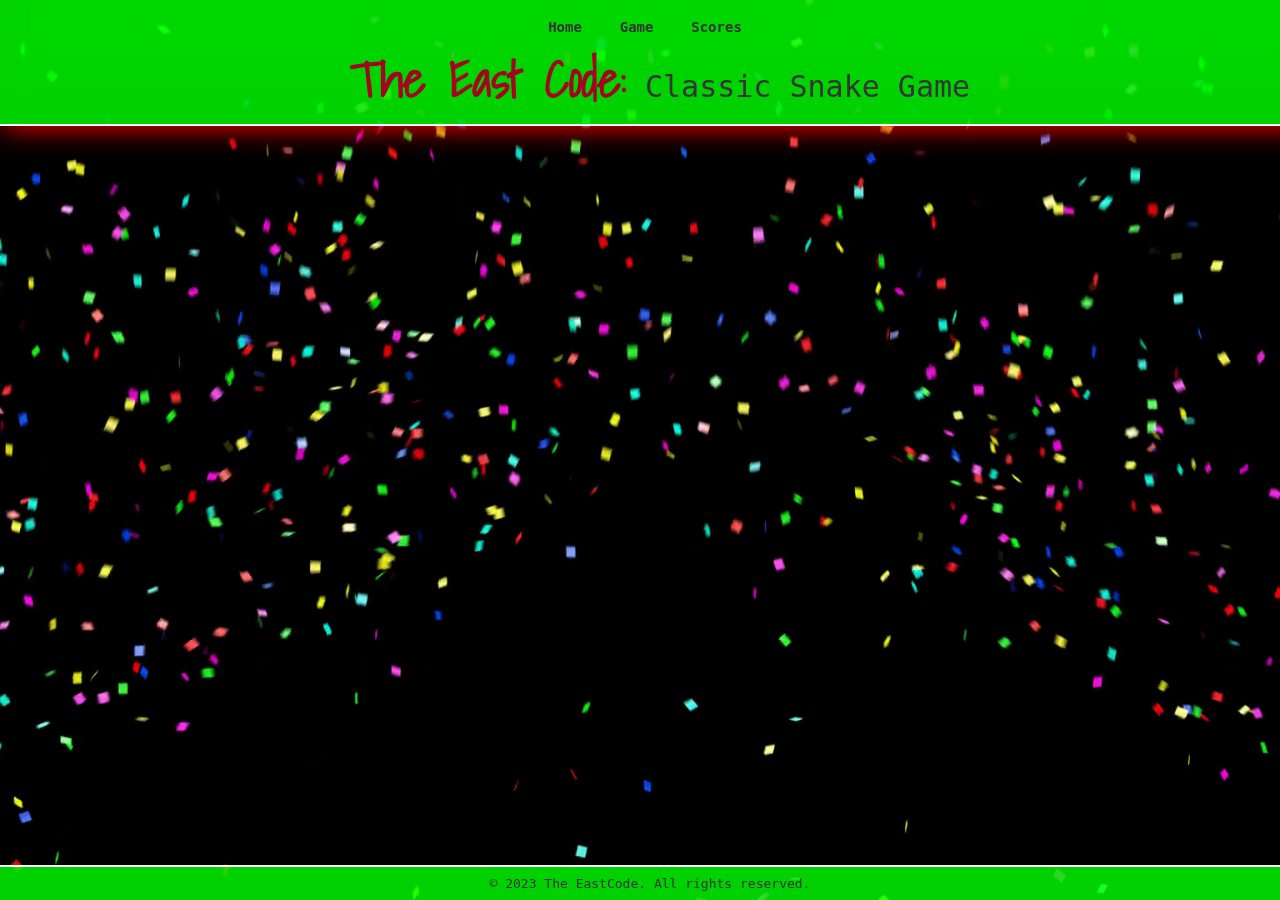
<file: scores.html>
<!DOCTYPE html>
<html lang="en">

<head>
  <meta charset="UTF-8">
  <meta name="viewport" content="width=device-width, initial-scale=1.0">
  <title>Classic Snake Game - Scores</title>
  <link rel="stylesheet" type="text/css" href="css/reset.css">
  <link rel="stylesheet" type="text/css" href="css/home.css">
  <link rel="preconnect" href="https://fonts.googleapis.com">
  <link rel="preconnect" href="https://fonts.gstatic.com" crossorigin>
  <link href="https://fonts.googleapis.com/css2?family=Shadows+Into+Light&display=swap" rel="stylesheet">

</head>

<body class="scores-page">
  <video autoplay muted loop class="confetti">
    <source src="audio/confetti.mp4" type="video/mp4">
  </video>
  <header>
    <nav>
      <ul class="nav-ul">
        <li class="nav-link"><a href="index.html">Home</a></li>
        <li class="nav-link"><a href="game.html">Game</a></li>
        <li class="nav-link"><a href="scores.html">Scores</a></li>
      </ul>
    </nav>
    <h1 class="main-heading"><em class="name-em">The East Code:</em> Classic Snake Game</h1>
  </header>
  <main class="high-score">
    <h2>High Scores</h2>
    <ul id="high-scores-ul">
    </ul>
  </main>
  <footer>
    <p>&copy; 2023 The EastCode. All rights reserved.</p>
  </footer>

  <script src="js/scores.js"></script>
</body>

</html>
</file>
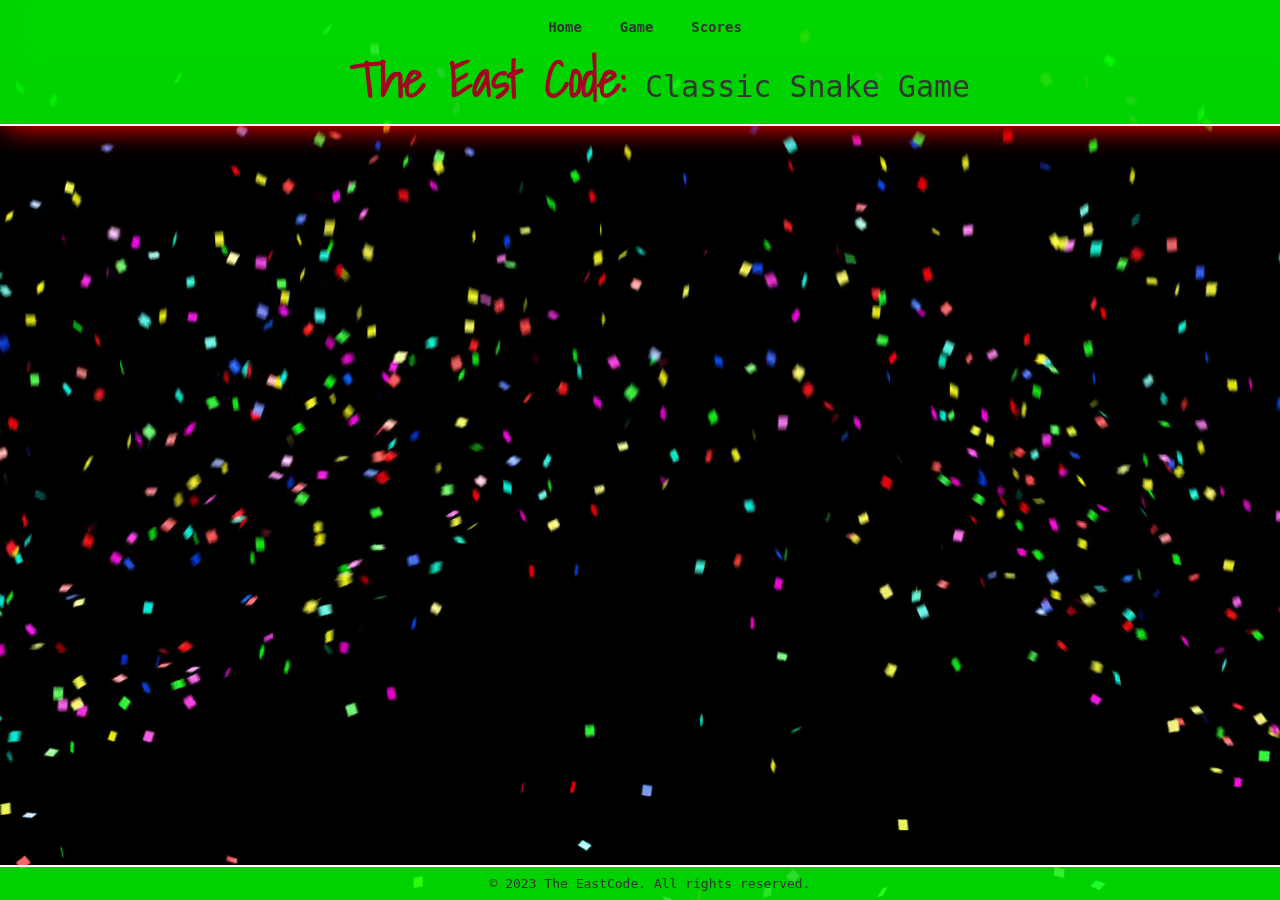
<file: pages/scores.html>
<!DOCTYPE html>
<html lang="en">

<head>
  <meta charset="UTF-8">
  <meta name="viewport" content="width=device-width, initial-scale=1.0">
  <title>Classic Snake Game - Scores</title>
  <link rel="stylesheet" type="text/css" href="../css/reset.css">
  <link rel="stylesheet" type="text/css" href="../css/home.css">
  <link rel="preconnect" href="https://fonts.googleapis.com">
  <link rel="preconnect" href="https://fonts.gstatic.com" crossorigin>
  <link href="https://fonts.googleapis.com/css2?family=Shadows+Into+Light&display=swap" rel="stylesheet">

</head>

<body class="scores-page">
  <video autoplay muted loop class="confetti">
    <source src="../confetti.mp4" type="video/mp4">
  </video>
  <header>
    <nav>
      <ul class="nav-ul">
        <li class="nav-link"><a href="index.html">Home</a></li>
        <li class="nav-link"><a href="game.html">Game</a></li>
        <li class="nav-link"><a href="scores.html">Scores</a></li>
      </ul>
    </nav>
    <h1 class="main-heading"><em class="name-em">The East Code:</em> Classic Snake Game</h1>
  </header>
  <main class="high-score">
    <h2>High Scores</h2>
    <ul id="high-scores-ul">
    </ul>
  </main>
  <footer>
    <p>&copy; 2023 The EastCode. All rights reserved.</p>
  </footer>

  <script src="../js/scores.js"></script>
</body>

</html>
</file>
<file: css/home.css>
body.home-page,
body.scores-page,
body.game-page {
  display: flex;
  flex-direction: column;
  height: 100vh;
  margin: 0;
  font-family: monospace;
  background-image: url('../img/cobra.png'), linear-gradient(#0f0f0f 60%, #595b5e 100%);
  background-size: 300px, cover;
  background-position: 102% 120%;
  background-repeat: no-repeat;
}


body {
  display: flex;
  flex-direction: column;
  height: 100vh;
  margin: 0;
  font-family: monospace;
  background: linear-gradient(#0f0f0f 60%, #595b5e 100%);
}

video {
  width: 100%;
  height: 35%;
  object-fit: cover;
  position: fixed;
  bottom: 53%;
  left: 0;
  z-index: -200;
  animation: fadeIn 1s ease-in-out forwards;
}

.confetti {
  width: 100%;
  height: 100%;
  object-fit: cover;
  position: fixed;
  bottom: 0%;
  left: 0;
  z-index: -2;
}




header {
  width: 100%;
  color: #353535;
  background-color: #00ff00d6;
  text-align: center;
  box-shadow:
    inset 0 -3em 3em rgba(0, 200, 0, 0.3),
    0 0 0 2px white,
    .3em 0.3em 2em red;
  position: fixed;
  top: 0;
  padding: 20px;
}

ul.nav-ul {
  list-style: none;
  margin: 0;
  padding: 0;
}

ul.nav-ul li {
  display: inline-block;
  margin-right: 30px;
  font-size: 14px;
}

.nav-link a {
  text-decoration: none;
  color: #333;
  font-weight: bold;
}

.nav-link a:hover {
  color: rgb(92, 229, 68);
}


em.name-em {
  color: rgb(163, 6, 32);
  font-family: shadows into light;
  font-weight: 900;
  font-size: 50px;
}

h1.main-heading {
  margin-top: 20px;
  text-align: center;
  font-size: 30px;
}

main {
  flex: 1;
  display: flex;
  flex-direction: column;
  align-items: center;
  justify-content: center;
  margin-top: 110px;
  color: #f0f0f0;
  padding: 20px;
  height: 80vh;
  opacity: 0;
  animation: fadeIn 1s ease-in-out forwards;
}


@keyframes fadeIn {
  from {
    opacity: 0;
  }

  to {
    opacity: 1;
  }
}

.about-section,
.team-section,
.play-section {
  margin: 20px 80px 30px 80px;
  text-align: center;
  max-width: 1000px;
}

.high-score {
  width: 600px;
  height: 500px;
  text-align: center;
  margin: 200px auto;
  overflow: hidden;
}

.about-section,
.team-section,
.high-score {
  box-shadow: 3px 3px 2px rgb(191, 197, 191), -.8em -.3em .6em rgb(4, 174, 4);
  padding: 15px 15px 15px 20px;
  background-color: #101010;
}

.about-section h2,
.team-section h2,
.play-section h2 {
  color: rgb(200, 12, 43);
  text-shadow: 1px .5px .2px rgb(154, 68, 68);
  display: inline-block;
  padding-bottom: 10px;
  margin-bottom: 20px;
  font-size: 20px;
}


.about-section p,
.high-score li {
  line-height: 1.2;
  font-size: 18px;
  text-align: justify;
}


.high-score h2 {
  color: rgb(158, 10, 35);
  text-shadow: 1px .5px .2px rgb(144, 94, 94);
  display: inline-block;
  padding-bottom: 10px;
  margin-bottom: 50px;
  font-size: 40px;
  font-weight: 900;
  animation: scrollAnimation 10s linear infinite;
  font-family: shadows into light;
}


.high-score ul {
  list-style: none;
  padding: 0;
  margin: 0;
  animation: scrollAnimation 10s linear infinite;
}

@keyframes scrollAnimation {
  0% {
    transform: translateY(0);
  }

  25% {
    transform: translateY(calc(-100% * 1));
  }

  50% {
    transform: translateY(calc(-100% * 2));
  }

  75% {
    transform: translateY(calc(-100% * 3));
  }

  100% {
    transform: translateY(calc(-100% * 4));
  }
}




.play-section button {
  background-color: rgb(0, 0, 0);
  height: 40px;
  width: 120px;
  border: 2px solid rgb(3, 193, 3);
  border-radius: 10px;
  color: rgb(3, 193, 3);
  font-weight: 600;
  padding: 5px 10px;
  margin: 5px 15px;
  box-shadow: 2px 2px 4px rgba(0, 0, 0, 0.3);
  cursor: pointer;
  animation: pulse 4s infinite;
}

@keyframes pulse {
  0% {
    transform: scale(1);
  }

  50% {
    transform: scale(1.1);
  }

  100% {
    transform: scale(1);
  }
}

.play-section button:active {
  transform: scale(0.95);
  transition: transform 0.1s ease-in-out;
}


.play-section button:hover {
  background-color: rgb(3, 193, 3);
  color: black;
}

button {
  background-color: rgb(157, 255, 127);
  height: 50px;
  width: 100px;
  border-radius: 10px;
  padding: 10px;
  margin: 10px 10px 25px 10px;
  box-shadow: 5px 1px 3px rgb(0, 0, 0);
  cursor: pointer;
}

.start:active,
.stop:active {
  transform: scale(0.95);
  transition: transform 0.1s ease-in-out;
}

.start {
  color: white;
  background-color: #00ff00ae;
  border: 3px solid #067106ae;
  font-weight: 900;
}

.stop {
  color: white;
  background-color: red;
  border: 3px solid rgb(140, 13, 13);
  font-weight: 700;
}

.game-card {
  display: flex;
  flex-direction: row;
  align-items: center;
  justify-content: center;
  gap: 30px;
}

#gameCanvas {
  border: 2px solid rgb(255, 255, 255);
  margin-left: 20%;
}

.score-container {
  display: flex;
  flex-direction: column;
  align-items: flex-end;
  width: 20%;
}

.score-box {
  width: 150px;
  height: 60px;
  margin-bottom: 20px;
  border: 2px solid black;
  background-color: black;
  display: flex;
  flex-direction: column;
  justify-content: center;
  align-items: center;
  box-shadow: inset 0 0 5px 5px rgb(120, 121, 131);
}

canvas {
  border: 1px solid #fff;
  background-color: #000;
}

footer {
  background-color: #00ff00d1;
  padding: 10px;
  text-align: center;
  border-top: 2px solid white;
  position: fixed;
  bottom: 0;
  width: 100%;
  color: #353535;
}

.tutorial-container {
  text-align: center;
  padding: 20px;
  background-color: #101010;
  box-shadow: 3px 3px 2px rgb(144, 158, 144), -1em 0 .6em green;
  color: white;
  line-height: 2.0;
  display: none;
}

.tutorial-container h2 {
  color: rgb(200, 12, 43);
  font-weight: 600;
  font-size: 16px;
}

.toggle-tutorial {
  background-color: rgb(0, 0, 0);
  height: 40px;
  width: 120px;
  border: 2px solid rgb(3, 193, 3);
  border-radius: 10px;
  color: rgb(3, 193, 3);
  font-weight: 600;
  padding: 5px 10px;
  margin: 5px 15px;
  box-shadow: 2px 2px 4px rgba(0, 0, 0, 0.3);
  cursor: pointer;
}

.toggle-tutorial:hover {
  background-color: rgb(3, 193, 3);
  color: black;
}

.toggle-tutorial:active {
  transform: scale(0.95);
  transition: background-color 0.3s, color 0.3s;
}

/* Animation for Team Members*/
.rotating-text-wrapper {
  height: 10vh;
  display: flex;
  flex-direction: column;
  align-items: center;
  justify-content: center;
  text-align: center;
}

.rotating-text-wrapper p {
  font-size: 16px;
  margin: 0;
  padding: 0.3em;
  color: #fff;
  text-shadow: rgb(255, 204, 0) 1px 0 7px;
  box-shadow: 0 10px 10px rgba(0, 0, 0, 0.2);
  animation-duration: 10s;
  animation-iteration-count: infinite;
  opacity: 0;
}


.rotating-text-wrapper p:nth-child(1) {

  animation-name: rotating-text-1;
}

@keyframes rotating-text-1 {
  0% {
    transform: translateY(200%);
  }

  20% {
    transform: translateY(100%);
    opacity: 1;
  }

  21% {
    opacity: 0;
  }
}

.rotating-text-wrapper p:nth-child(2) {

  animation-name: rotating-text-2;
}

@keyframes rotating-text-2 {
  20% {
    transform: translateY(100%);
    opacity: 0;
  }

  40% {
    transform: translateY(0);
    opacity: 1;
  }

  41% {
    opacity: 0;
  }
}

.rotating-text-wrapper p:nth-child(3) {

  animation-name: rotating-text-3;
}

@keyframes rotating-text-3 {
  40% {
    transform: translateY(0);
    opacity: 0;
  }

  60% {
    transform: translateY(-100%);
    opacity: 1;
  }

  61% {
    transform: translateY(-100%);
    opacity: 0;
  }
}

.rotating-text-wrapper p:nth-child(4) {
  animation-name: rotating-text-4;
}

@keyframes rotating-text-4 {
  60% {
    transform: translateY(0);
    opacity: 0;
  }

  80% {
    transform: translateY(-150%);
    opacity: 1;
  }

  81% {
    opacity: 0;
  }
}

.rotating-text-wrapper p:nth-child(5) {

  animation-name: rotating-text-5;
}

@keyframes rotating-text-5 {
  80% {
    transform: translateY(-100%);
    opacity: 0;
  }

  99% {
    transform: translateY(-250%);
    opacity: 1;
  }

  100% {
    opacity: 0;
    transform: translateY(-250%);
  }
}
</file>
